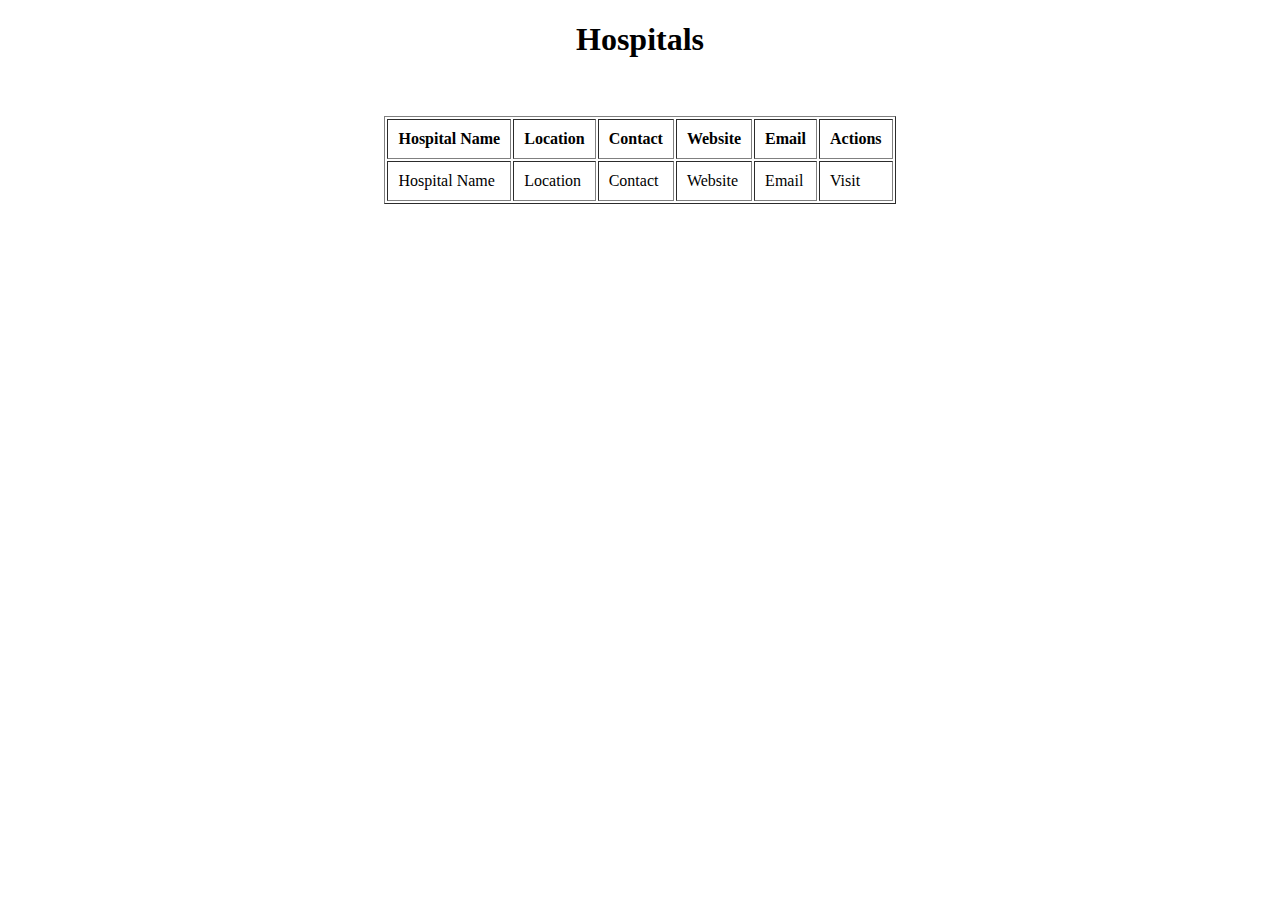
<file: src/main/resources/templates/index.html>
<!DOCTYPE html>
<html lang="en" xmlns:th="http://www.thymeleaf.org">
<head>
    <meta charset="UTF-8">
    <title>Hospitals</title>
</head>
<body>
<div align="center">
    <h1>Hospitals</h1>
    <br/><br/>
    <table border="1" cellpadding="10">
        <thead>
        <tr>
            <th>Hospital Name</th>
            <th>Location</th>
            <th>Contact</th>
            <th>Website</th>
            <th>Email</th>
            <th>Actions</th>
        </tr>
        </thead>
        <tbody>
        <tr th:each="hospital : ${hospitalList}">
            <td th:text="${hospital.name}">Hospital Name</td>
            <td th:text="${hospital.location}">Location</td>
            <td th:text="${hospital.contact}">Contact</td>
            <td th:text="${hospital.website}">Website</td>
            <td th:text="${hospital.email}">Email</td>
            <td>
                <a th:href="@{'/view/' + ${hospital.id}}">Visit</a>
            </td>
        </tr>
        </tbody>
    </table>
</div>
</body>
</html>
</file>
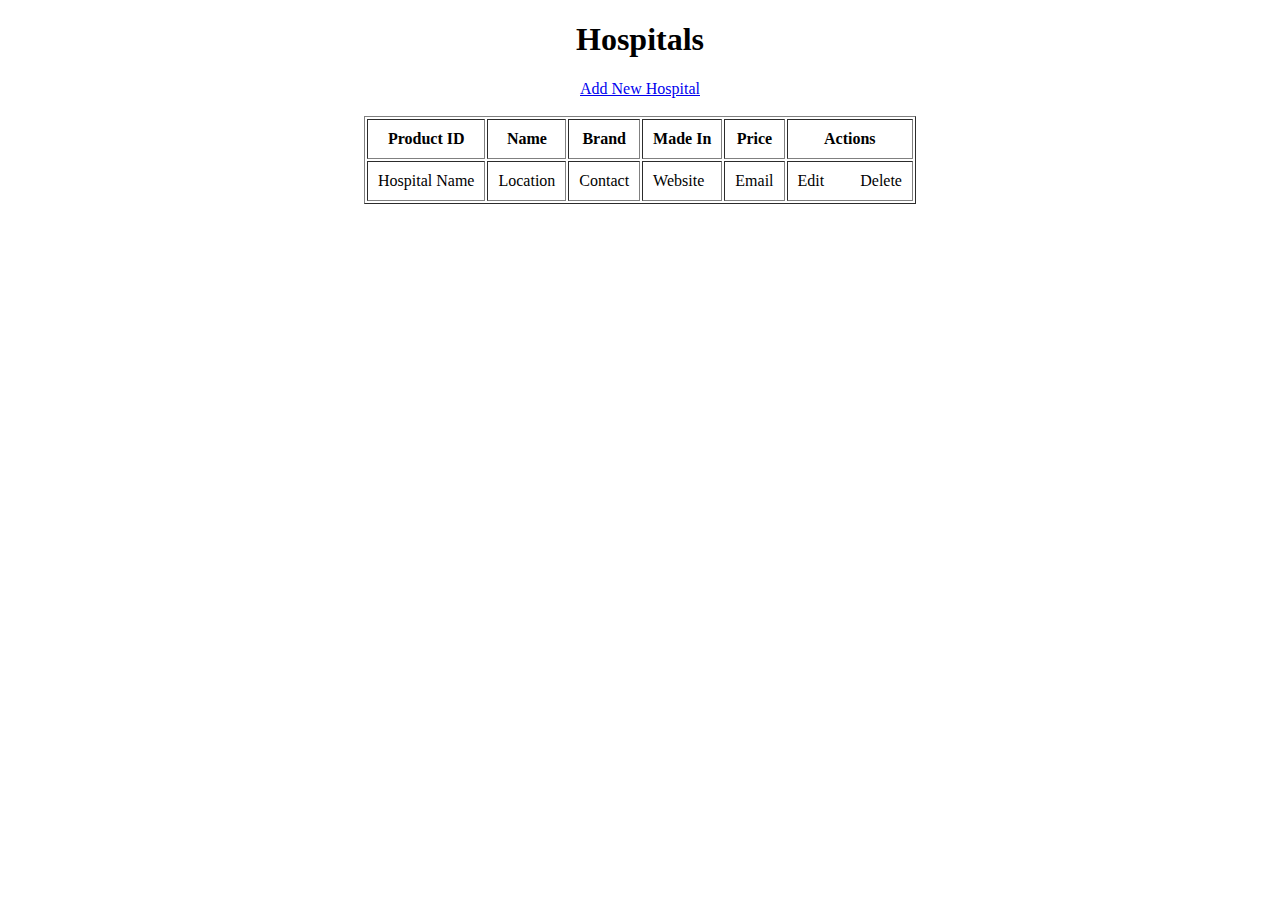
<file: src/main/resources/templates/admin/index.html>
<!DOCTYPE html>
<html lang="en">
<head>
    <meta charset="UTF-8">
    <title>Title</title>
</head>
<body>
<div align="center">
    <h1>Hospitals</h1>
    <a href="new">Add New Hospital</a>
    <br/><br/>
    <table border="1" cellpadding="10">
        <thead>
        <tr>
            <th>Product ID</th>
            <th>Name</th>
            <th>Brand</th>
            <th>Made In</th>
            <th>Price</th>
            <th>Actions</th>
        </tr>
        </thead>
        <tbody>
        <tr th:each="hospital : ${hospitalList}">
            <td th:text="${hospital.name}">Hospital Name</td>
            <td th:text="${hospital.location}">Location</td>
            <td th:text="${hospital.contact}">Contact</td>
            <td th:text="${hospital.website}">Website</td>
            <td th:text="${hospital.email}">Email</td>
            <td>
                <a th:href="@{'/edit/' + ${product.id}}">Edit</a>
                &nbsp;&nbsp;&nbsp;&nbsp;&nbsp;&nbsp;&nbsp;
                <a th:href="@{'/delete/' + ${product.id}}">Delete</a>
            </td>
        </tr>
        </tbody>
    </table>
</div>
</body>
</html>
</file>
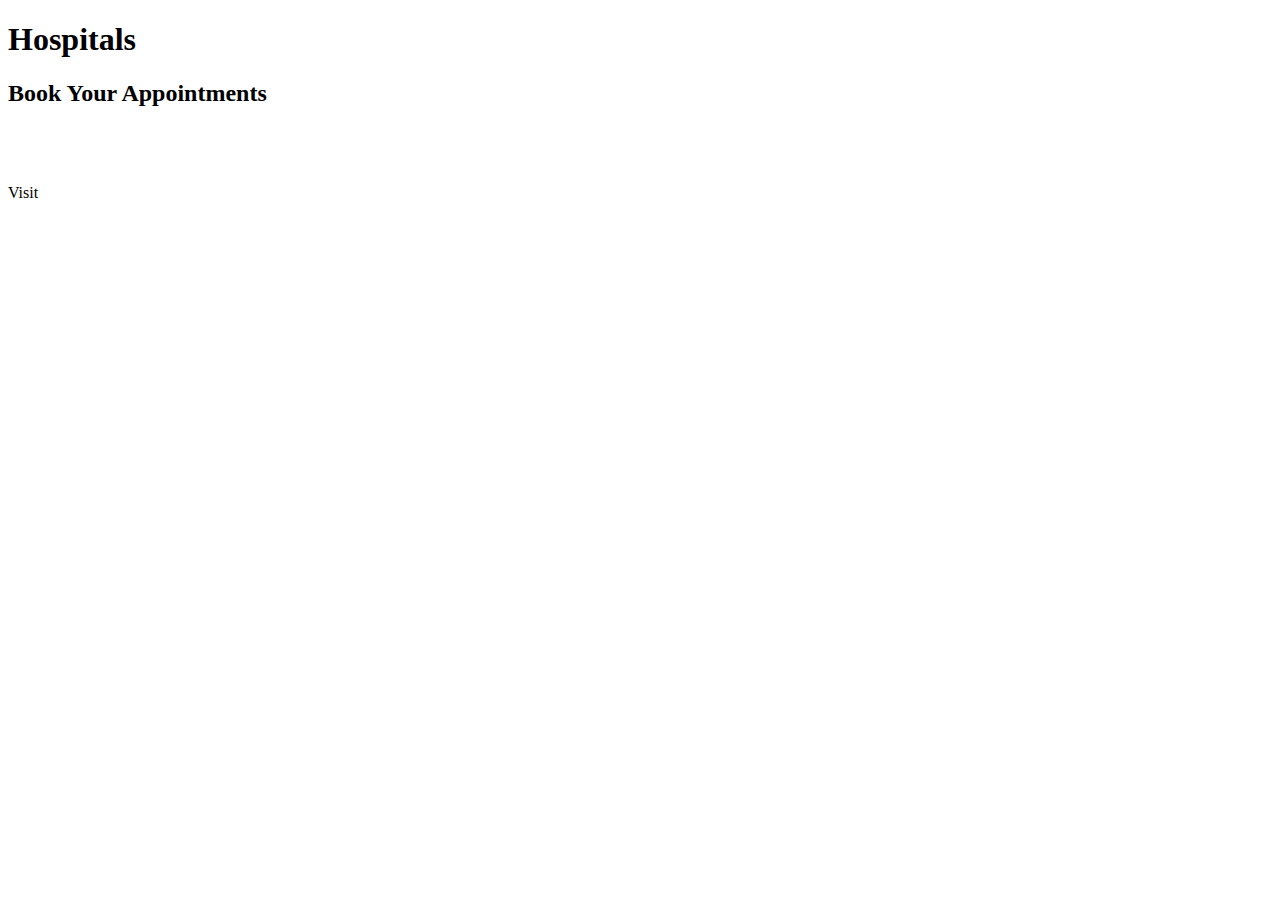
<file: src/main/resources/templates/html/index.html>
<!DOCTYPE html>
<html lang="en" xmlns:th="http://www.thymeleaf.org">
  <head>
    <meta charset="UTF-8" />
    <title>Hospitals</title>
    <link th:href="@{/styles/main.css}" rel="stylesheet" />
    <link th:href="@{/fontawesome/css/all.min.css}" rel="stylesheet" />
  </head>
  <body>
    <div class="container">
      <div style="width: 100%" class="banner">
        <h1>Hospitals</h1>
        <div class="home__intro">
          <div>
            <h2>Book Your Appointments</h2>
          </div>
          <!-- <div>
            <img style="width: 100%" th:src="@{/images/doc.png}" alt="doc" />
          </div> -->
        </div>
      </div>
      <br /><br />
      <div class="layout">
        <div class="grid">
          <article class="articles" th:each="hospital : ${hospitalList}">
            <div class="head">
              <h2 th:text="${hospital.name}"></h2>
            </div>
            <div class="content">
              <i class="fas fa-building" aria-hidden="true"></i>
              <h4 th:text="${hospital.location}"></h4>
            </div>
            <div class="content">
              <i class="fas fa-phone-alt" aria-hidden="true"></i>
              <h4 th:text="${hospital.contact}"></h4>
            </div>
            <div class="content">
              <i class="fas fa-globe" aria-hidden="true"></i>
              <h4 th:text="${hospital.website}"></h4>
            </div>
            <div class="content">
              <i class="fas fa-envelope" aria-hidden="true"></i>
              <h4 th:text="${hospital.email}"></h4>
            </div>
            <div class="action">
              <a th:href="@{'/view/' + ${hospital.id}}">Visit</a>
            </div>
          </article>
        </div>
      </div>

      <!-- <table style="border-collapse: collapse" border="1" cellpadding="10">
        <thead>
          <tr>
            <th>Hospital Name</th>
            <th>Location</th>
            <th>Contact</th>
            <th>Website</th>
            <th>Email</th>
            <th>Actions</th>
          </tr>
        </thead>
        <tbody>
          <tr th:each="hospital : ${hospitalList}">
            <td th:text="${hospital.name}">Hospital Name</td>
            <td th:text="${hospital.location}">Location</td>
            <td th:text="${hospital.contact}">Contact</td>
            <td th:text="${hospital.website}">Website</td>
            <td th:text="${hospital.email}">Email</td>
            <td>
              <a th:href="@{'/view/' + ${hospital.id}}">Visit</a>
            </td>
          </tr>
        </tbody>
      </table> -->
    </div>
  </body>
</html>
</file>
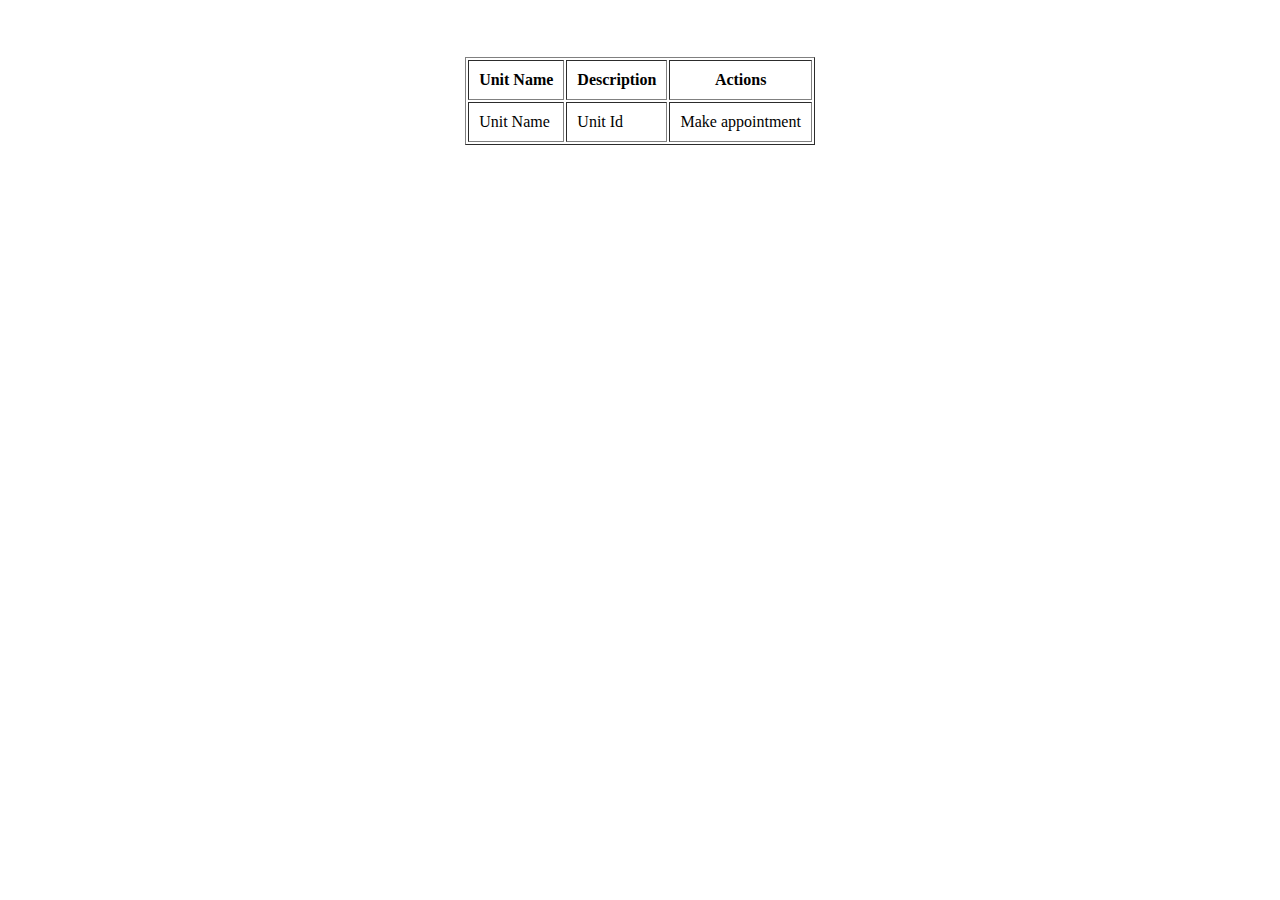
<file: src/main/resources/templates/hospital.html>
<!DOCTYPE html>
<html lang="en" xmlns:th="http://www.thymeleaf.org">
<head>
    <meta charset="UTF-8">
    <title>Hospital</title>
</head>
<body>
<div align="center">
    <h1 th:text="${hospital}"></h1>
    <br/><br/>
    <table border="1" cellpadding="10">
        <thead>
        <tr>
            <th>Unit Name</th>
            <th>Description</th>
            <th>Actions</th>
        </tr>
        </thead>
        <tbody>
        <tr th:each="unit : ${unitList}">
            <td th:text="${unit.name}">Unit Name</td>
            <td th:text="${unit.description}">Unit Id</td>
            <td>
                <a th:href="@{'/new_appointment/' + ${unit.id}}">Make appointment</a>
            </td>
        </tr>
        </tbody>
    </table>
</div>
</body>
</html>
</file>
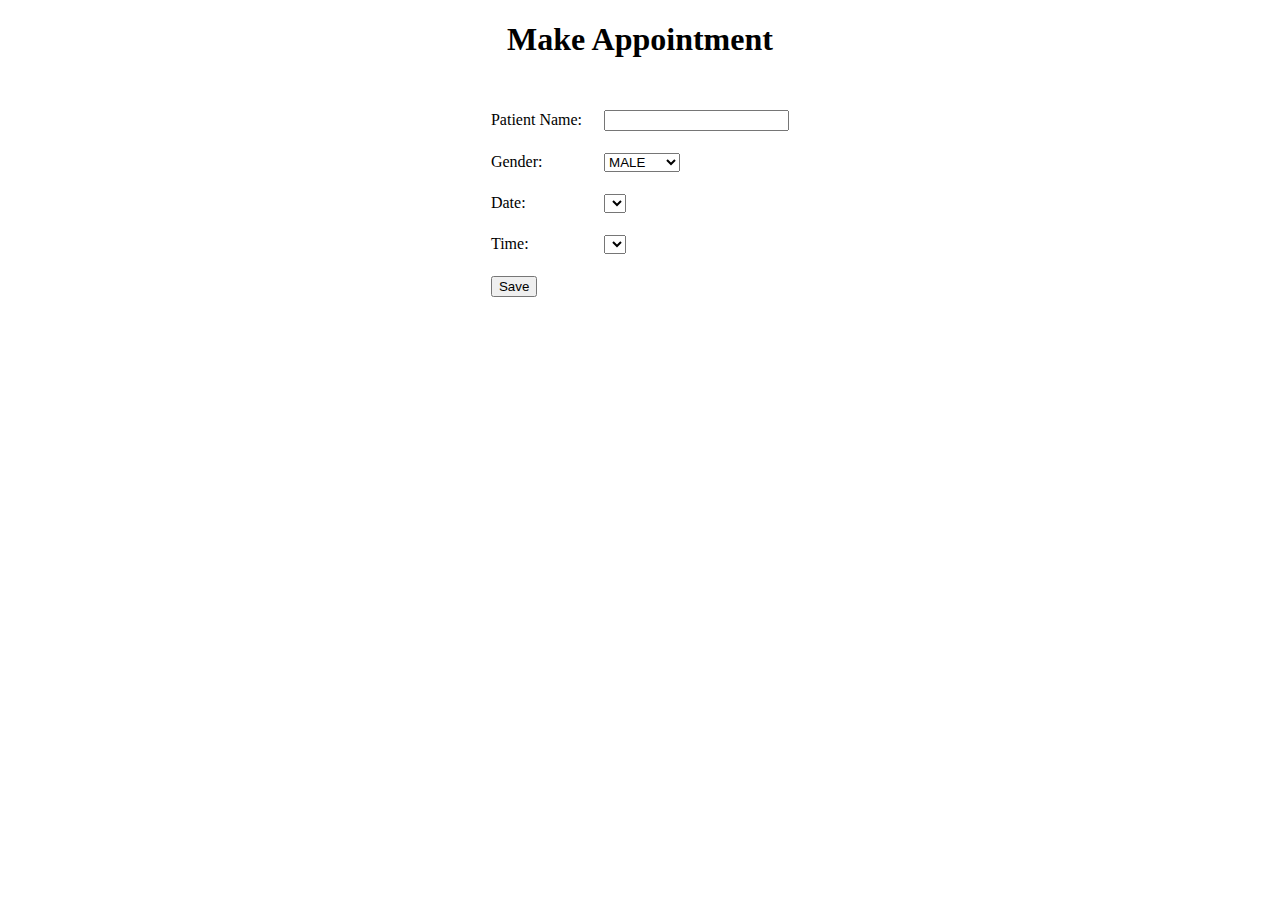
<file: src/main/resources/templates/new_appointment.html>
<!DOCTYPE html>
<html lang="en" xmlns:th="http://www.thymeleaf.org">
<head>
    <meta charset="UTF-8">
    <title>Make Appointment</title>
</head>
<body>
<div align="center">
    <h1>Make Appointment</h1>
    <br/>
    <form action="#" th:action="@{'/save/' + ${unitId}}" th:object="${appointmentDetails}" method="post">

        <table border="0" cellpadding="10">
            <tr>
                <td>Patient Name:</td>
                <td><input type="text" th:field="*{patientName}"></td>
            </tr>
            <tr>
                <td>Gender:</td>
                <td>
                    <select th:field="*{gender}">
                        <option value="MALE">MALE</option>
                        <option value="FEMALE">FEMALE</option>
                    </select>
                </td>
            </tr>
            <tr>
                <td>Date:</td>
                <td>
                    <select th:field="*{date}">
                        <option th:each="day: ${weekdaysForAMonth}" th:value="${day}" th:text="${day}"></option>
                    </select>
                </td>
            </tr>
            <tr>
                <td>Time:</td>
                <td>
                    <select th:field="*{time}">
                        <option th:each="timeslot: ${timeSlots}" th:value="${timeslot}" th:text="${timeslot}"></option>
                    </select>
                </td>
            </tr>
            <tr>
                <td colspan="2"><button type="submit"/>Save</td>
            </tr>
        </table>
    </form>
</div>
</body>
</html>
</file>
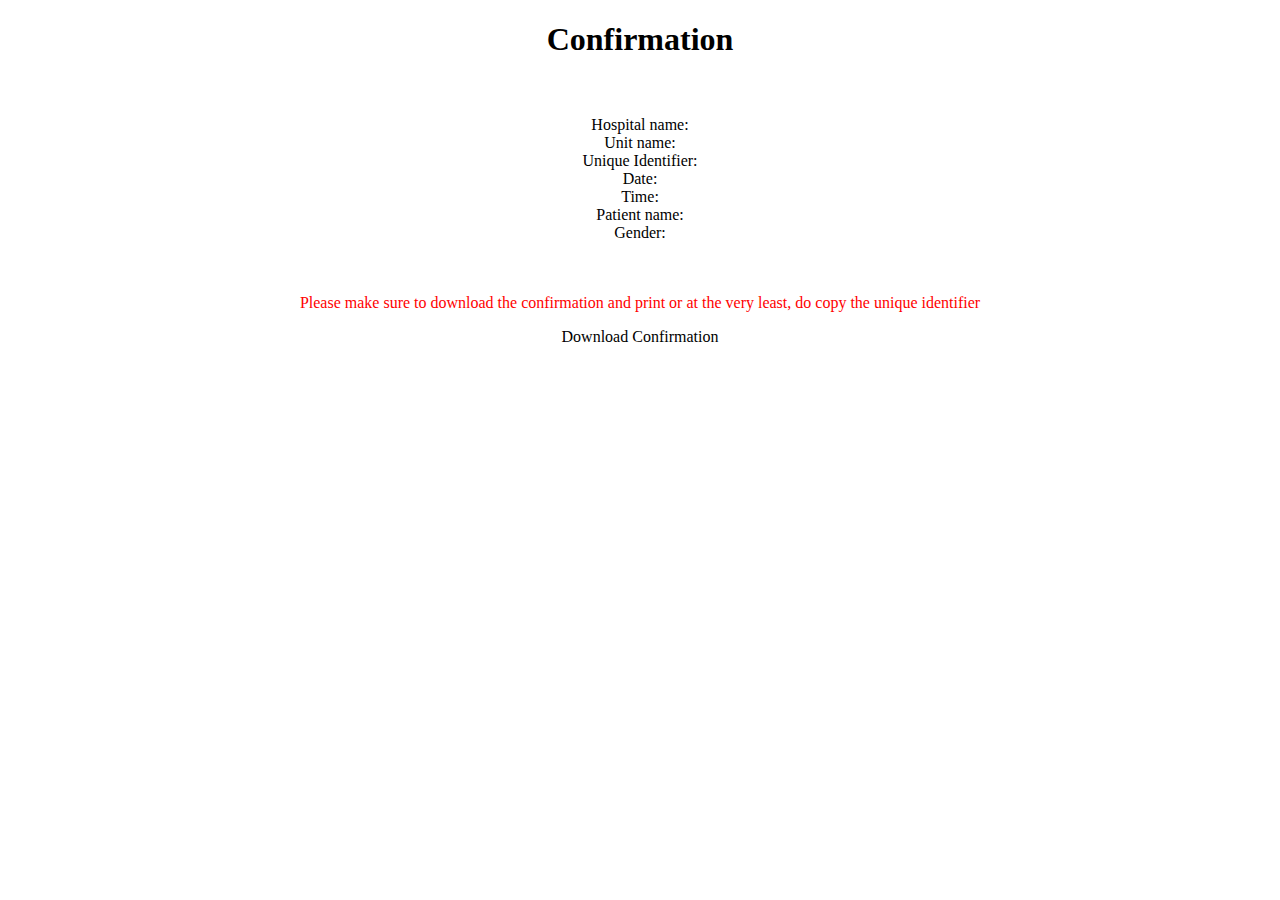
<file: src/main/resources/templates/receipt.html>
<!DOCTYPE html>
<html lang="en" xmlns:th="http://www.thymeleaf.org">
<head>
    <meta charset="UTF-8">
    <title>Confirmation</title>
</head>
<body>
<div align="center">
    <h1>Confirmation</h1>
    <br/><br/>

    Hospital name:
    <span th:text="${appointment.getUnit().getHospital().getName()}"></span>
    <br>

    Unit name:
    <span th:text="${appointment.getUnit().getName()}"></span>
    <br>

    Unique Identifier:
    <span th:text="${appointment.getIdentifier()}"></span>
    <br>

    Date:
    <span th:text="${appointment.getDate()}"></span>
    <br>

    Time:
    <span th:text="${appointment.getTime()}"></span>
    <br>

    Patient name:
    <span th:text="${appointment.getPatientName()}"></span>
    <br>

    Gender:
    <span th:text="${appointment.getGender().name()}"></span>
    <br><br><br>

    <p style="color: red">Please make sure to download the confirmation and print or at the very least, do copy the unique identifier</p>

    <a th:href="@{'/receipt/export/pdf/' + ${appointment.getId()}}">Download Confirmation</a>
</div>

</body>
</html>
</file>
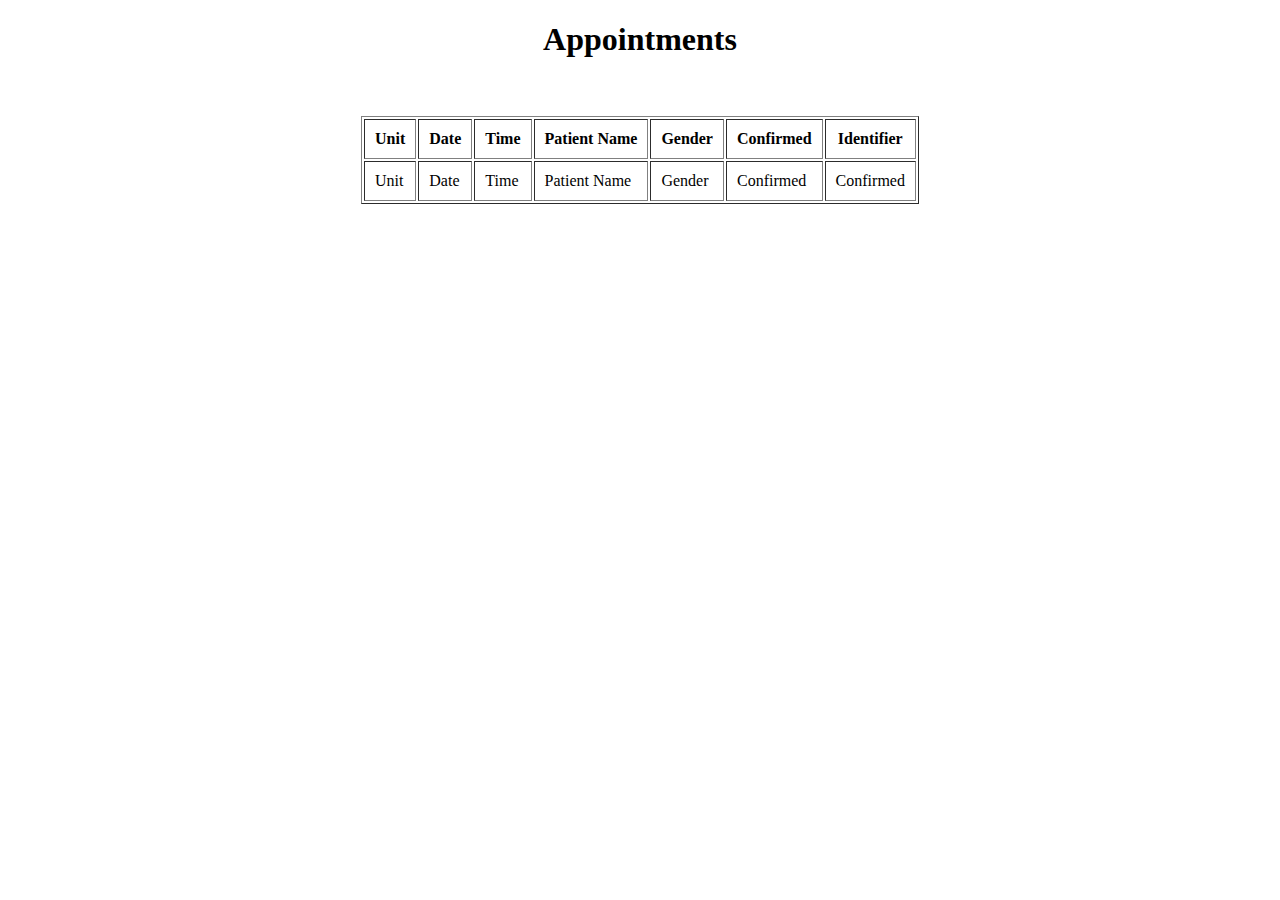
<file: src/main/resources/templates/admin/appointments.html>
<!DOCTYPE html>
<html lang="en">
<head>
    <meta charset="UTF-8">
    <title>Appointments</title>
</head>
<body>
<div align="center">
    <h1>Appointments</h1>
    <br/><br/>
    <table border="1" cellpadding="10">
        <thead>
        <tr>
            <th>Unit</th>
            <th>Date</th>
            <th>Time</th>
            <th>Patient Name</th>
            <th>Gender</th>
            <th>Confirmed</th>
            <th>Identifier</th>
        </tr>
        </thead>
        <tbody>
        <tr th:each="appointment : ${appointmentList}">
            <td th:text="${appointment.unit.name}">Unit</td>
            <td th:text="${appointment.date}">Date</td>
            <td th:text="${appointment.time}">Time</td>
            <td th:text="${appointment.patientName}">Patient Name</td>
            <td th:text="${appointment.gender}">Gender</td>
            <td th:text="${appointment.confirmed}">Confirmed</td>
            <td th:text="${appointment.identifier}">Confirmed</td>
        </tr>
        </tbody>
    </table>
</div>
</body>
</html>
</file>
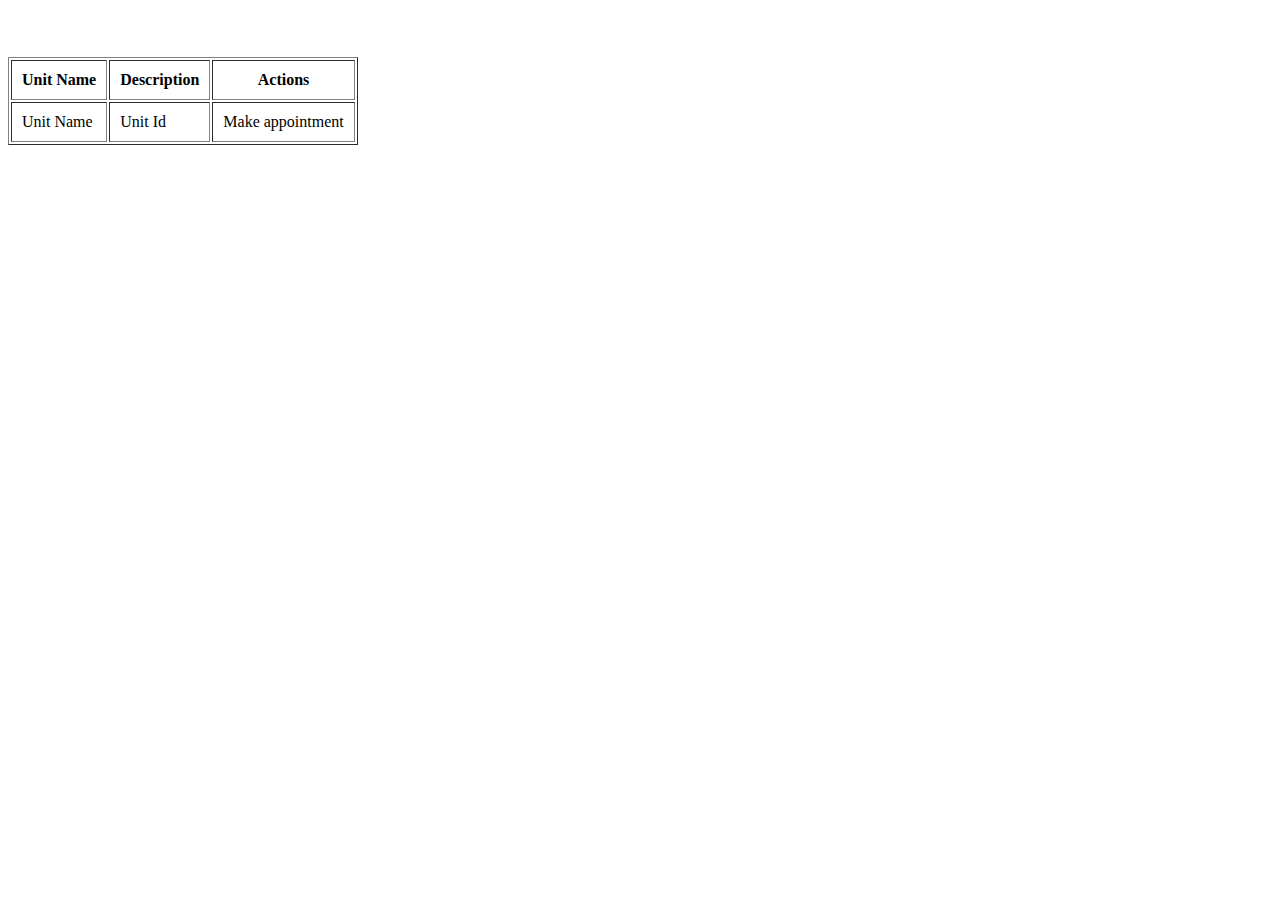
<file: src/main/resources/templates/html/hospital.html>
<!DOCTYPE html>
<html lang="en" xmlns:th="http://www.thymeleaf.org">
  <head>
    <meta charset="UTF-8" />
    <title>Hospital</title>
    <link th:href="@{/styles/main.css}" rel="stylesheet" />
    <link th:href="@{/fontawesome/css/all.min.css}" rel="stylesheet" />
  </head>
  <body>
    <div class="container">
      <h1 th:text="${hospital}"></h1>
      <br /><br />
      <div style="overflow-x: auto; width: 100%">
        <table border="1" cellpadding="10">
          <thead>
            <tr>
              <th>Unit Name</th>
              <th>Description</th>
              <th>Actions</th>
            </tr>
          </thead>
          <tbody>
            <tr th:each="unit : ${unitList}">
              <td th:text="${unit.name}">Unit Name</td>
              <td th:text="${unit.description}">Unit Id</td>
              <td>
                <a th:href="@{'/new_appointment/' + ${unit.id}}"
                  >Make appointment</a
                >
              </td>
            </tr>
          </tbody>
        </table>
      </div>
      <br />
      <div
        th:each="paragraph : ${hospitalText}"
        style="width: 100%; margin-top: 2rem; display: flex"
      >
        <i
          style="margin-right: 0.8rem; margin-top: 0.1rem;"
          class="fas fa-check-circle"
          aria-hidden="true"
        ></i>
        <p class="descriptions" th:text="${paragraph}"></p>
      </div>
    </div>
  </body>
</html>
</file>
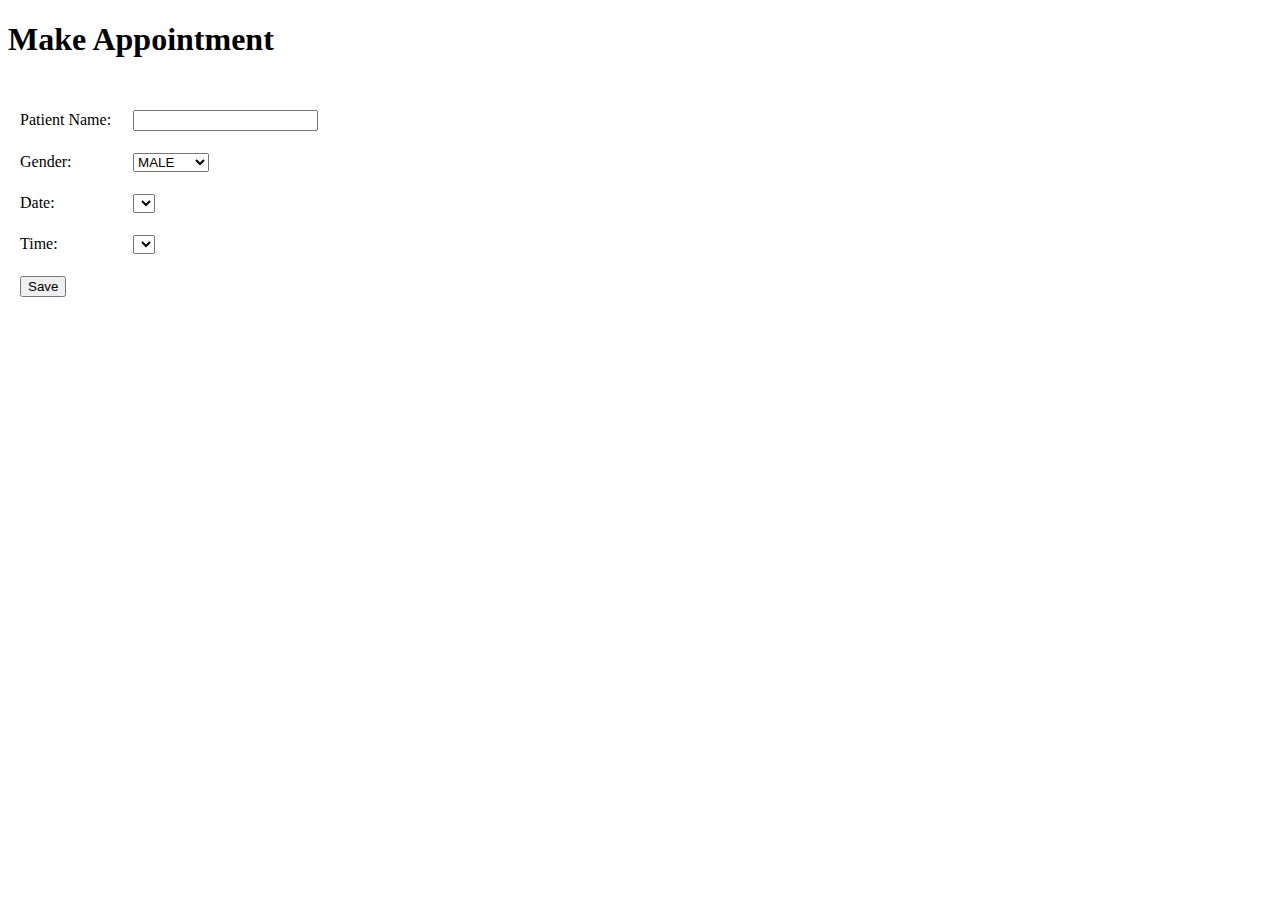
<file: src/main/resources/templates/html/new_appointment.html>
<!DOCTYPE html>
<html lang="en" xmlns:th="http://www.thymeleaf.org">
  <head>
    <meta charset="UTF-8" />
    <title>Make Appointment</title>
    <link th:href="@{/styles/main.css}" rel="stylesheet" />
  </head>
  <body>
    <div class="container">
      <h1>Make Appointment</h1>
      <br />
      <form
        style="width: 100%; overflow-x: auto"
        action="#"
        th:action="@{'/save/' + ${unitId}}"
        th:object="${appointmentDetails}"
        method="post"
      >
        <table border="0" cellpadding="10">
          <tr>
            <td>Patient Name:</td>
            <td><input type="text" th:field="*{patientName}" /></td>
          </tr>
          <tr>
            <td>Gender:</td>
            <td>
              <select th:field="*{gender}">
                <option value="MALE">MALE</option>
                <option value="FEMALE">FEMALE</option>
              </select>
            </td>
          </tr>
          <tr>
            <td>Date:</td>
            <td>
              <select th:field="*{date}">
                <option
                  th:each="day: ${weekdaysForAMonth}"
                  th:value="${day}"
                  th:text="${day}"
                ></option>
              </select>
            </td>
          </tr>
          <tr>
            <td>Time:</td>
            <td>
              <select th:field="*{time}">
                <option
                  th:each="timeslot: ${timeSlots}"
                  th:value="${timeslot}"
                  th:text="${timeslot}"
                ></option>
              </select>
            </td>
          </tr>
          <tr>
            <td colspan="2"><button type="submit" />Save</td>
          </tr>
        </table>
      </form>
    </div>
  </body>
</html>
</file>
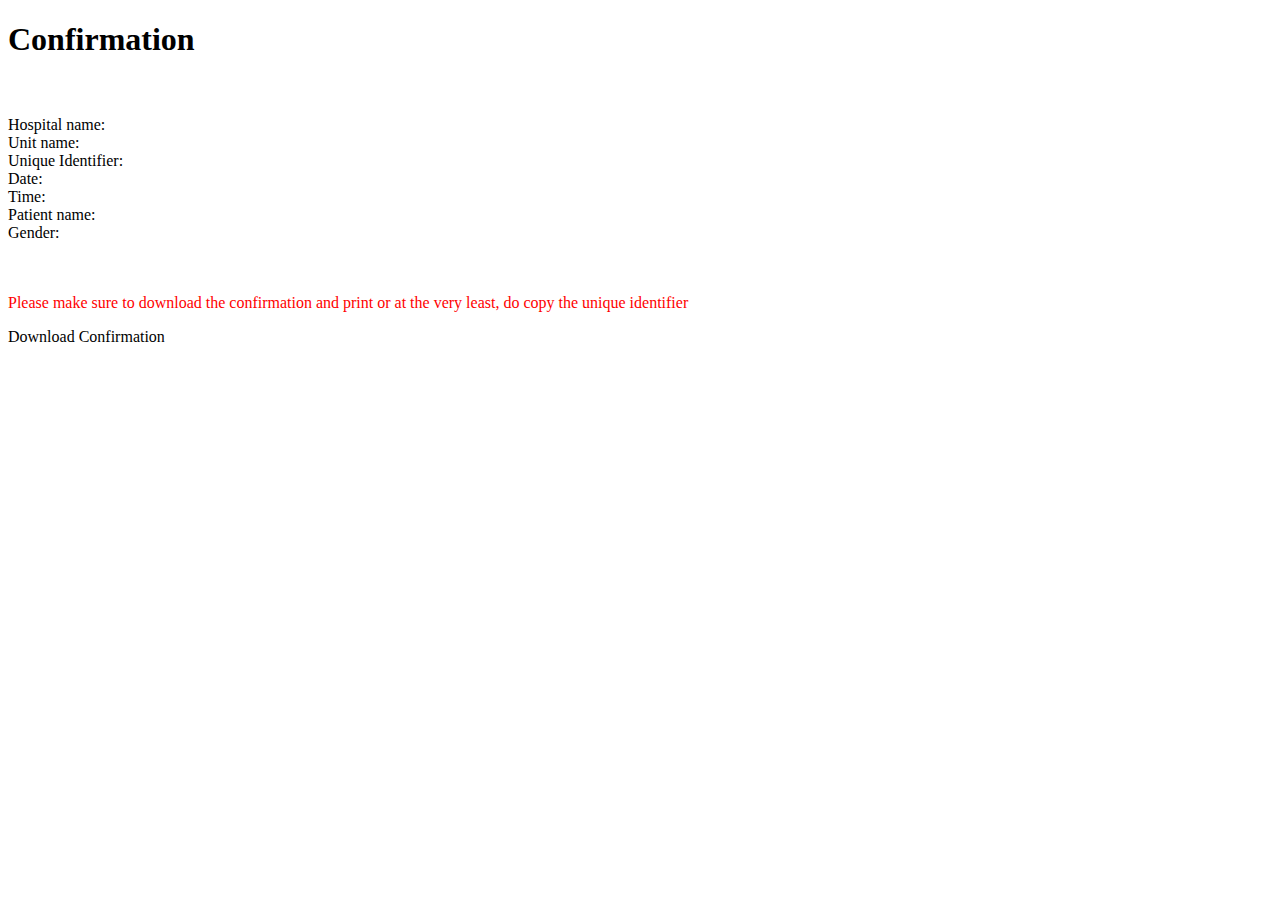
<file: src/main/resources/templates/html/receipt.html>
<!DOCTYPE html>
<html lang="en" xmlns:th="http://www.thymeleaf.org">
  <head>
    <meta charset="UTF-8" />
    <title>Confirmation</title>
    <link th:href="@{/styles/main.css}" rel="stylesheet" />
  </head>
  <body>
    <div class="container">
      <h1>Confirmation</h1>
      <br /><br />

      Hospital name:
      <span th:text="${appointment.getUnit().getHospital().getName()}"></span>
      <br />

      Unit name:
      <span th:text="${appointment.getUnit().getName()}"></span>
      <br />

      Unique Identifier:
      <span th:text="${appointment.getIdentifier()}"></span>
      <br />

      Date:
      <span th:text="${appointment.getDate()}"></span>
      <br />

      Time:
      <span th:text="${appointment.getTime()}"></span>
      <br />

      Patient name:
      <span th:text="${appointment.getPatientName()}"></span>
      <br />

      Gender:
      <span th:text="${appointment.getGender().name()}"></span>
      <br /><br /><br />

      <p style="color: red">
        Please make sure to download the confirmation and print or at the very
        least, do copy the unique identifier
      </p>

      <a th:href="@{'/receipt/export/pdf/' + ${appointment.getId()}}"
        >Download Confirmation</a
      >
    </div>
  </body>
</html>
</file>
